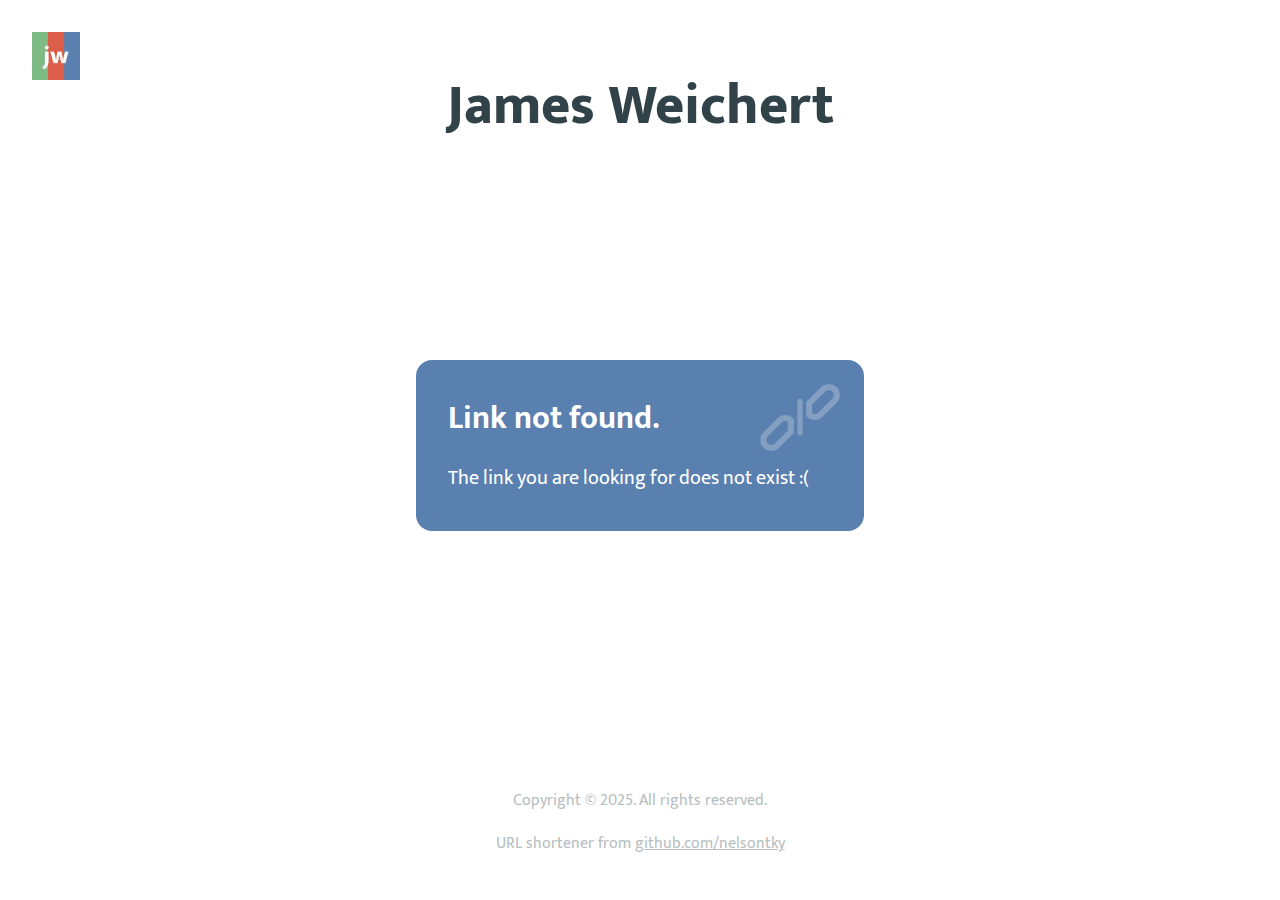
<file: index.html>
<!DOCTYPE html>
<html>
  <head>
    <meta charset="utf-8" />
    <meta
      name="viewport"
      content="minimum-scale=1, initial-scale=1, width=device-width"
    />

    <link rel="shortcut icon" href="favicon.ico" type="image/x-icon">
    <link rel="icon" href="favicon.ico" type="image/x-icon">

    <link rel="stylesheet" href="styles.css">

    <title>URL Not Found</title>
  </head>
  <body>

    <div id="icon">
      <a href="https://jpw.info">
      <img src="jw-logo.png" />
      </a>
    </div>

    <div id="header" class="center">
      <h1>James Weichert</h1>
    </div>

    <div id="main" class="center">
      
      <div id="popup">
        <h2>Link not found.</h2>
        <p>The link you are looking for does not exist :(</p>

        <img src="broken_link.png" />
      </div>



    </div>

    <div id="footer" class="center">
      <p>Copyright © 2025. All rights reserved.<p> 
      <p>URL shortener from <a href="https://github.com/nelsontky/gh-pages-url-shortener" target="_blank">github.com/nelsontky</a></p>
    </div>
    
  </body>
</html>
</file>
<file: styles.css>
@import url('https://fonts.googleapis.com/css2?family=Mukta:wght@200;300;400;500;600;700;800&display=swap');


body {
	font-family: 'Mukta', sans-serif;
	color: #314349;
	margin: 0px;
}

h1 {
	font-weight: 800;
  	font-size: 3.5em;

  	line-height: 1.5em;

  	margin-bottom: 1vh;
}

h2 {
	font-weight: 700;

	line-height: 1em;

	font-size: 2em;
}

p {
	font-size: 1.25em;
}

.center {
	position: absolute;

	left: 50%;
	transform: translate(-50%, 0);

	text-align: center;
}

#header {
	width: 80vw;

	margin-top: 3vh;
}

#main {
	top: 40%;
}

#footer {
	width: 20vw;
	min-width: 400px;

	bottom: 0;

	margin-bottom: 3vh;

	color: #B7C0C2;

}

#footer a {
	color: #B7C0C2;;
}

#footer p {
	font-size: 1em;
}

#popup {
	width: 30vw;
	min-width: 300px;


	border-radius: 1em;

	display: inline-block;

	color: white;

	background-color: #5A80AF;

	text-align: left;

	padding-left: 2em;
	padding-right: 2em;

	padding-top: 1em;
	padding-bottom: 1em;

}

#popup img {
	width: 5em;
	position: absolute;

	right: 0;
	top: 0;

	margin-right: 1.5em;
	margin-top: 1.5em;

	opacity: 50%;
}

#icon {
	position: absolute;
	margin-left: 2em;
	margin-top: 2em;
}

#icon img {
	width: 3em;
}
</file>
